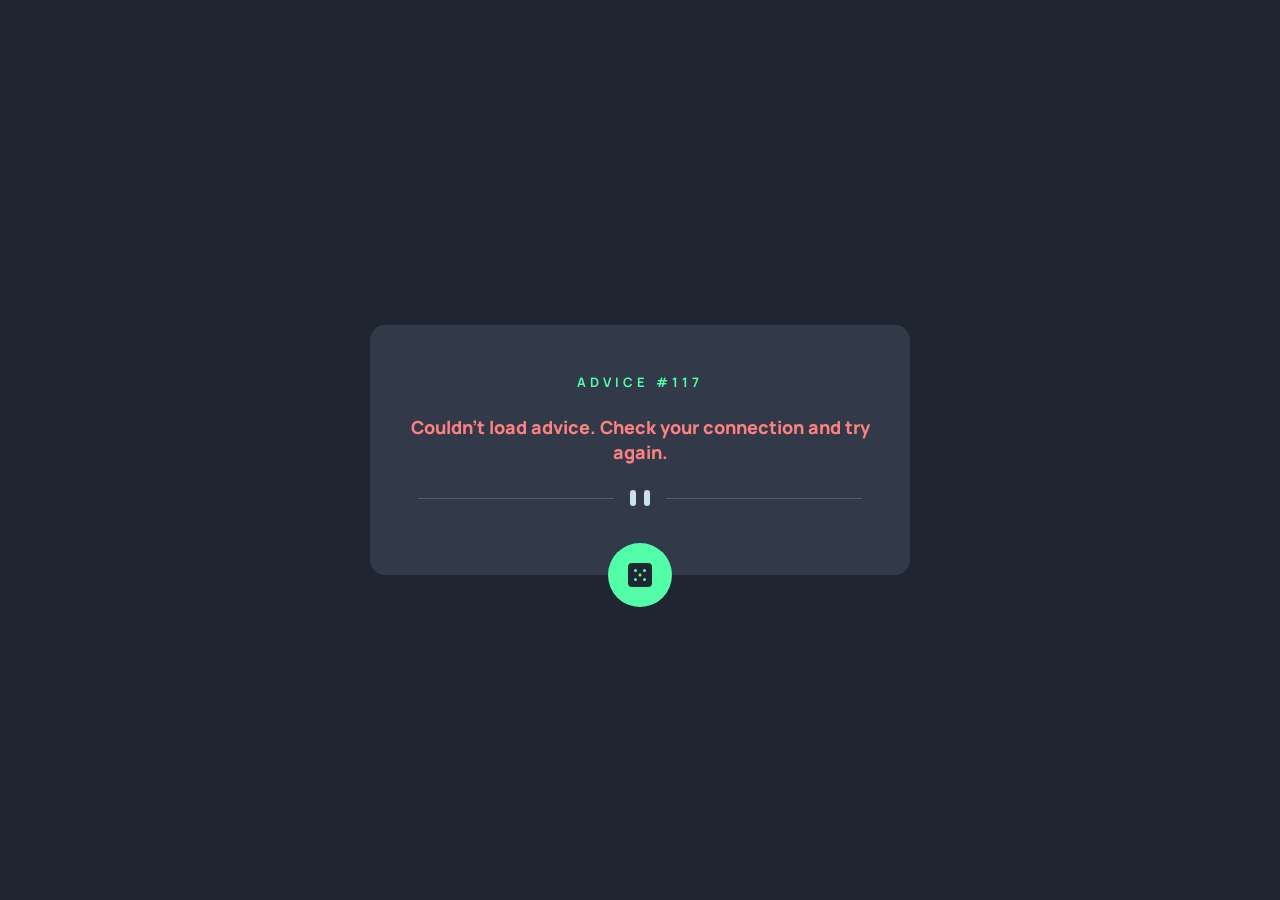
<file: index.html>
<!DOCTYPE html>
<html lang="en">

<head>
  <meta charset="UTF-8">
  <meta name="viewport" content="width=device-width, initial-scale=1.0">
  <link rel="icon" type="image/png" sizes="32x32" href="./images/favicon-32x32.png">
  <link rel="preconnect" href="https://fonts.googleapis.com">
  <link rel="preconnect" href="https://fonts.gstatic.com" crossorigin>
  <link href="https://fonts.googleapis.com/css2?family=Manrope:wght@800&display=swap" rel="stylesheet">
  <link rel="stylesheet" href="style.css">
  <title>Frontend Mentor | Advice generator app</title>


</head>

<body>
  <main class="container">
    <h1>Advice #<span id="advice-id">117</span></h1>
    <p id="advice-text">"It is easy to sit up and take notice, what's difficult is getting up and taking action".</p>
    <div class="img-divider">
      <img src="./images/pattern-divider-desktop.svg" alt="divider">
    </div>
    <button id="advice-btn"><img src="./images/icon-dice.svg" alt="dice">
    </button>
  </main>
  <script src="script.js"></script>
</body>

</html>
</file>
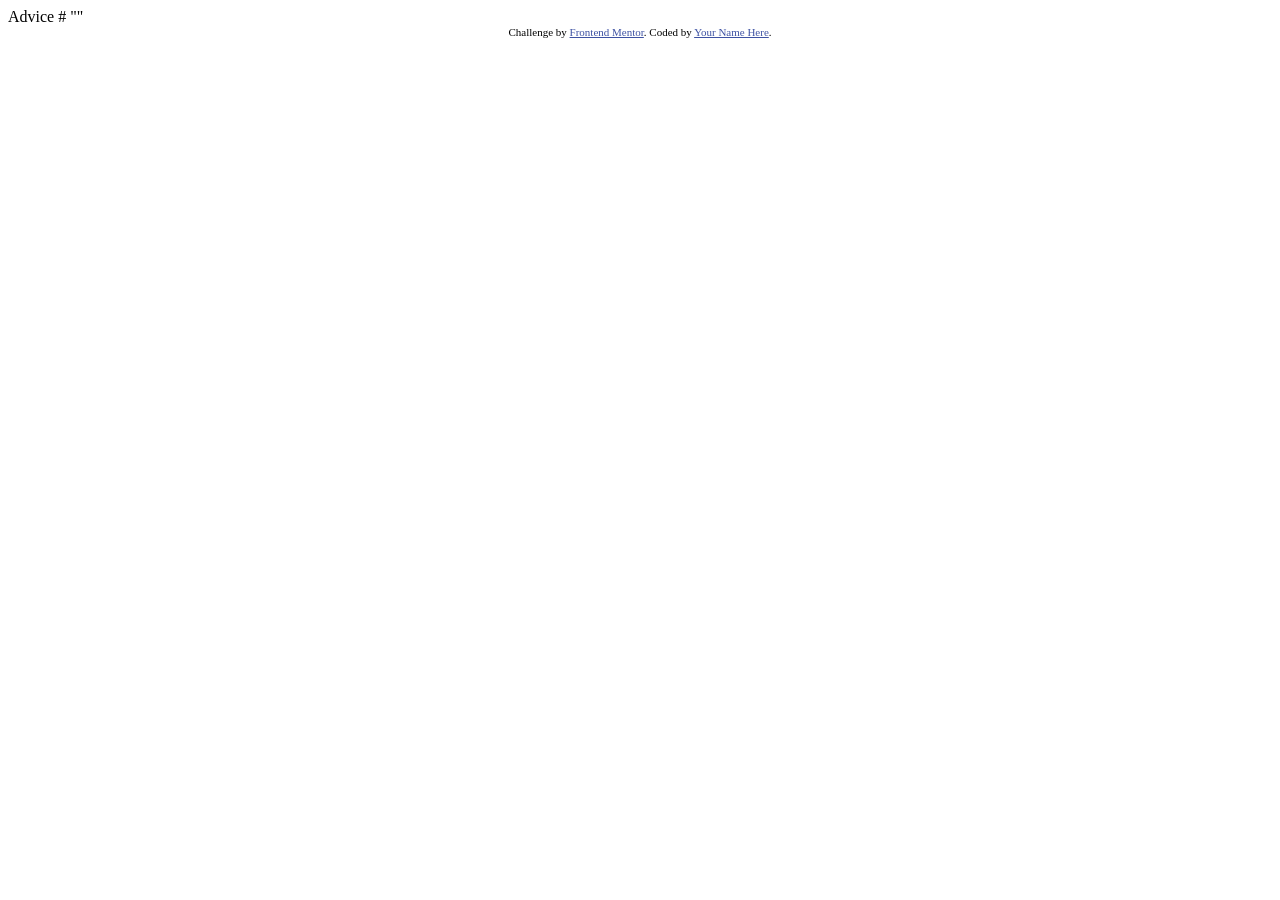
<file: advice-generator-app-main/index.html>
<!DOCTYPE html>
<html lang="en">
<head>
  <meta charset="UTF-8">
  <meta name="viewport" content="width=device-width, initial-scale=1.0"> <!-- displays site properly based on user's device -->

  <link rel="icon" type="image/png" sizes="32x32" href="./images/favicon-32x32.png">
  
  <title>Frontend Mentor | Advice generator app</title>

  <!-- Feel free to remove these styles or customise in your own stylesheet 👍 -->
  <style>
    .attribution { font-size: 0.6875rem; text-align: center; }
    .attribution a { color: hsl(228, 45%, 44%); }
  </style>
</head>
<body>

  Advice #<!-- Advice ID goes here -->

  "<!-- Advice text goes here -->"
  
  <footer class="attribution">
    Challenge by <a href="https://www.frontendmentor.io?ref=challenge">Frontend Mentor</a>. 
    Coded by <a href="#">Your Name Here</a>.
  </footer>
</body>
</html>
</file>
<file: style.css>
* {
  margin: 0;
  padding: 0;
  box-sizing: border-box;
}

:root {
  --blue-200: hsl(193, 38%, 86%);
  --green-300: hsl(150, 100%, 66%);
  --blue-600: hsl(217, 19%, 38%);
  --blue-900: hsl(217, 19%, 24%);
  --blue-950: hsl(218, 23%, 16%);
  --green-300-hover: hsl(150, 100%, 80%);

  --font-family: "Manrope", sans-serif;
  --font-weight: 800;
  --font-size: 24px;
}

body {
  font-family: var(--font-family);
  font-weight: var(--font-weight);
  background-color: var(--blue-950);
  color: var(--blue-200);
  display: flex;
  padding: 16px;
  justify-content: center;
  align-items: center;
  min-height: 100vh;
}

.container {
  position: relative;
  background-color: var(--blue-900);
  display: flex;
  flex-direction: column;
  align-items: center;
  gap: 24px;
  padding: 40px 24px 56px;
  width: 100%;
  max-width: 540px;
  border-radius: 15px;
  text-align: center;
}

h1 {
  font-size: 13px;
  letter-spacing: 4px;
  text-transform: uppercase;
  color: var(--green-300);
}

p {
  font-size: var(--font-size);
  line-height: 1.4;
  width: 100%;
  color: var(--blue-200);
}

.img-divider img {
  width: 100%;
}

button {
  position: absolute;
  bottom: -32px;
  left: 50%;
  transform: translateX(-50%);
  display: flex;
  justify-content: center;
  align-items: center;
  width: 64px;
  height: 64px;
  border: none;
  border-radius: 50%;
  background-color: var(--green-300);
  cursor: pointer;
  transition: background-color 0.2s;
}

button:hover {
  background-color: var(--green-300-hover);
}
button:disabled {
  opacity: 0.5;
  cursor: not-allowed;
}
p.error {
  font-size: 18px;
  color: hsl(0, 100%, 75%);
}

@media (min-width: 768px) {
  .container {
    padding: 48px 40px 64px;
  }
  p {
    font-size: 28px;
  }
}
</file>
